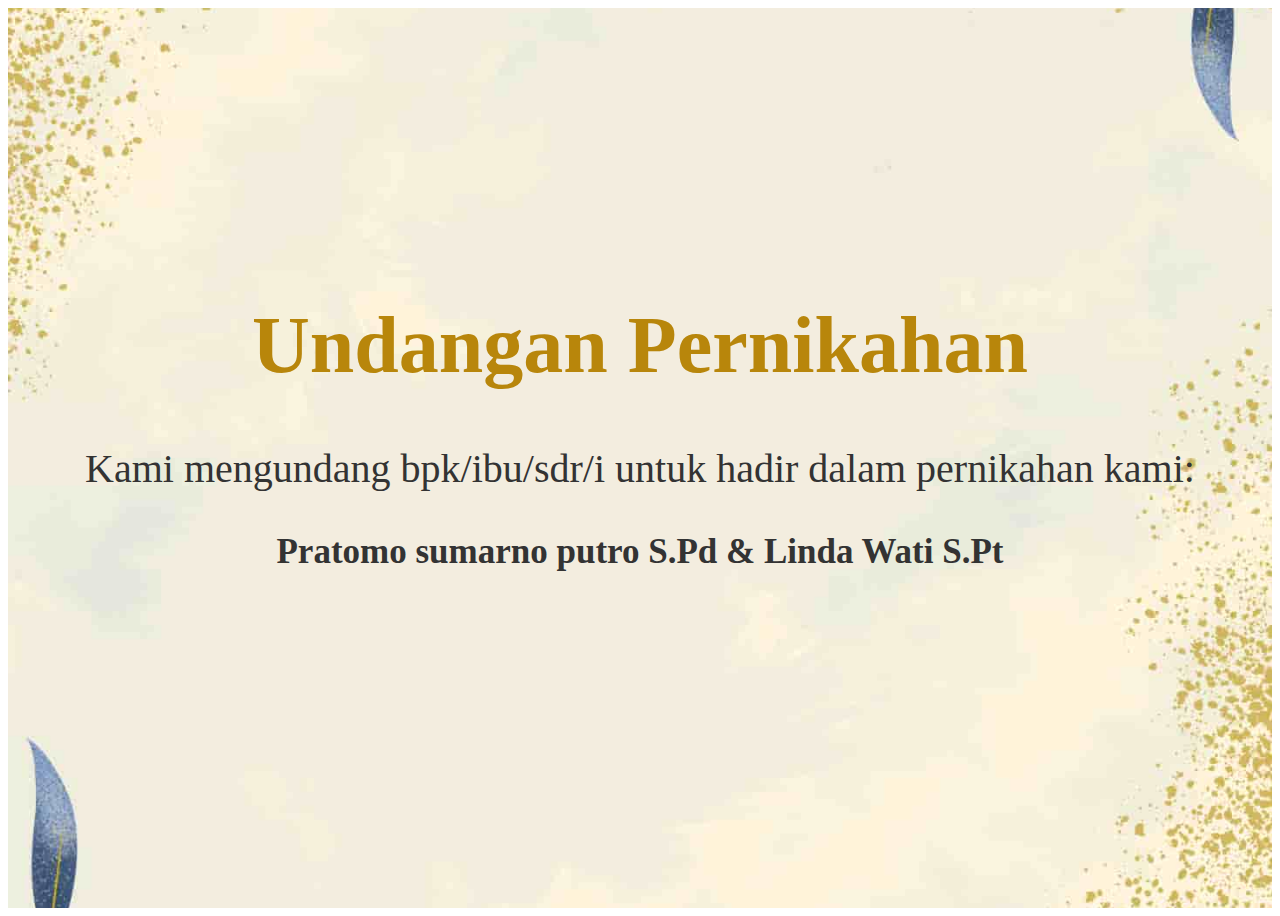
<file: index.html>
<!DOCTYPE html>
<html>
  <head>
    <title>Undangan Pernikahan</title>
    <link rel="stylesheet" type="text/css" href="style.css" />
  </head>
  <body>
    <div class="container">
        <div class="image-container">
    <div id="invitation">
      <h1>Undangan Pernikahan</h1>
      <p>Kami mengundang bpk/ibu/sdr/i untuk hadir dalam pernikahan kami:</p>
      <h2>Pratomo sumarno putro S.Pd & Linda Wati S.Pt</h2>
     
      <p></p>
      <a href="undangan.html" class="undangan-link">Buka Undangan</a>
      <div id="status"></div>
    </div>
  
    <script src="script.js"></script>
  </body>
  </html>
</file>
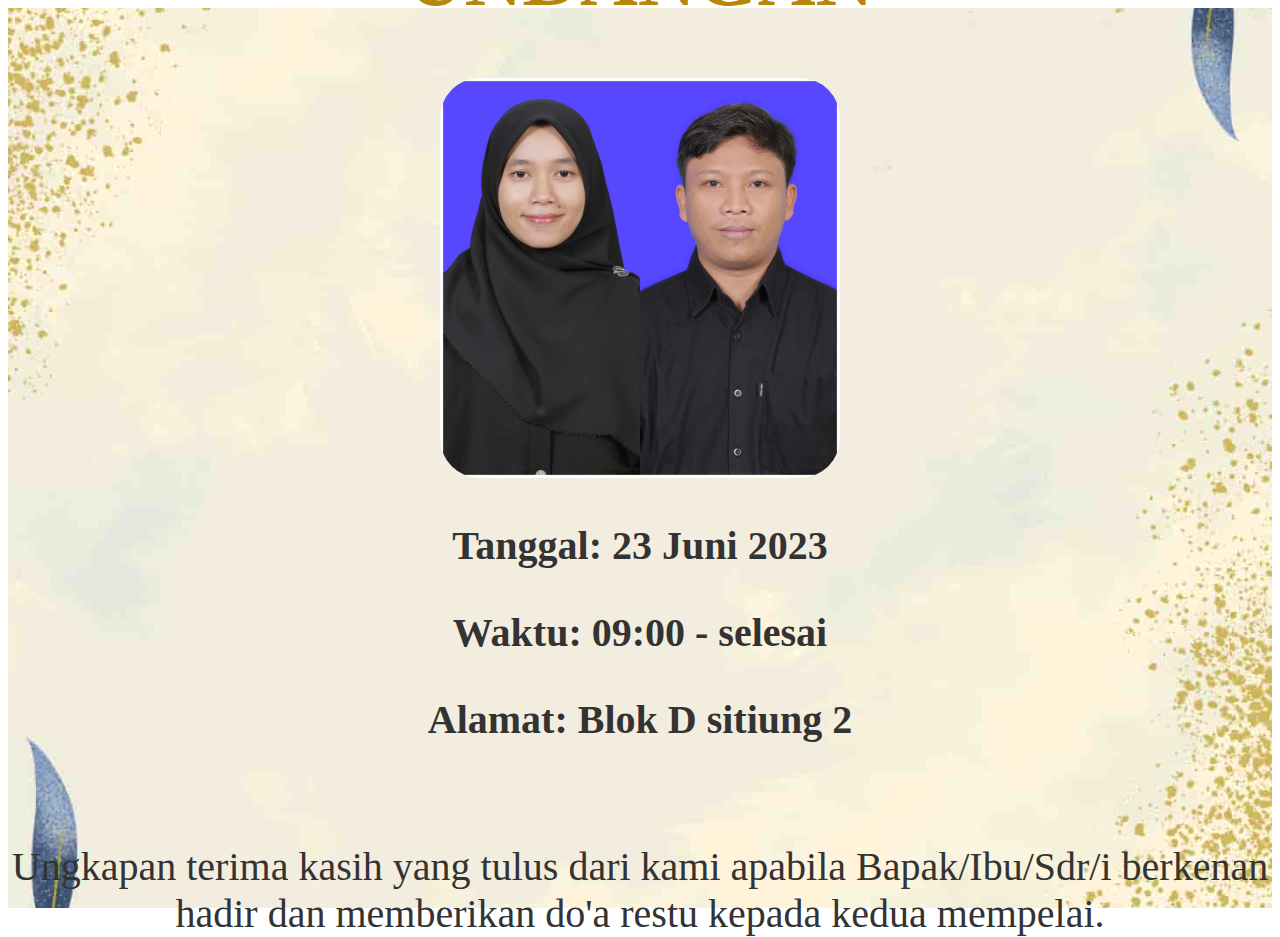
<file: undangan.html>
<!DOCTYPE html>
<html>
  <head>
    <title>Undangan Pesta</title>
    <link rel="stylesheet" type="text/css" href="style.css" />
  </head>
  <body>
    <div class="container">
      <h1>UNDANGAN</h1>
      <div class="image-container">
        <img src="pasanganwedding.jpg" alt="Pasangan" class="couple-image" />
        <h3>Tanggal: 23 Juni 2023</h3>
        <h3>Waktu: 09:00 - selesai</h3>
        <h3>Alamat: Blok D sitiung 2</h3>
      </div>
      <p>Ungkapan terima kasih yang tulus dari kami apabila Bapak/Ibu/Sdr/i berkenan hadir dan memberikan do'a restu kepada kedua mempelai.</p>
      <div id="undanganContent" class="undangan-content">
        <h2></h2>
        <p></p>
      </div>
      <div id="status"></div>
    </div>

    <script src="script.js"></script>
  </body>
</html>
</file>
<file: style.css>
.container {
  display: flex;
  flex-direction: column;
  align-items: center;
  justify-content: center;
  text-align: center;
  height: 100vh;
  background-image: url("bgwedding.jpg");
  background-size: cover;
  background-position: center;
}

h1 {
  color: darkgoldenrod;
  font-size: 80px;
  animation: slideinfrontleft 1s ease-in-out forwards;
}

@keyframes slideInFromLeft {
  0% {
    transform: translateX(-100%);
    opacity: 0;
  }
  100% {
    transform: translateX(0);
    opacity: 1;
  }
}

h2 {
  color: #333;
  font-size: 35px;
  animation: slideinfronleft 1s ease-in-out forwards;
}

@keyframes slideInFromLeft {
  0% {
    transform: translateX(-100%);
    opacity: 0;
  }
  100% {
    transform: translateX(0);
    opacity: 1;
  }
}

h3 {
  color: #333;
  font-size: 40px;
  animation: slideinfrontleft 1s ease-in-out forwards;
}

@keyframes slideInFromLeft {
  0% {
    transform: translateX(-100%);
    opacity: 0;
  }
  100% {
    transform: translateX(0);
    opacity: 1;
  }
}

p {
  color: #333;
  font-size: 40px;
  animation: slideinfrontleft 1s ease-in-out forwards;
}

@keyframes slideInFromLeft {
  0% {
    transform: translateX(-100%);
    opacity: 0;
  }
  100% {
    transform: translateX(0);
    opacity: 1;
  }
}

.image-container {
  margin-bottom: 20px;
}

.couple-image {
  width: 400x;
  height: 400px;
  background-image: url(pasanganwedding.jpg);
  background-size: cover;
  background-position: center;
  border-radius: 10%;
  animation-name: slidein;
  animation-duration: 1s;
  animation-delay: 0.5s;
  animation-fill-mode: both;
}

@keyframes slidein {
  0% {
    transform: translateX(-100px);
    opacity: 0;
  }
  100% {
    transform: translateX(0);
    opacity: 1;
  }
}

form {
  margin-top: 20px;
}

label,
input {
  display: block;
  margin-bottom: 10px;
}

button {
  padding: 10px 20px;
  background-color: #333;
  color: #fff;
  border: none;
  cursor: pointer;
}

#status {
  margin-top: 20px;
  font-weight: bold;
}

.undangan-link {
  padding: 10px 20px;
  background-color: #333;
  color: #fff;
  border: none;
  cursor: pointer;
  transform: translate(-100, -100);
  opacity: 0;
  animation: fadeInFromCenter 1s ease-in-out forwards;
}

@keyframes fadeInFromCenter {
  0% {
    transform: translate(-100%, -100%) scale(0.5);
    opacity: 0;
  }
  100% {
    transform: translate(-100%, -100%) scale(1);
    opacity: 1;
  }
}

.undangan-link:hover {
  background-color: darkgoldenrod;
}
</file>
